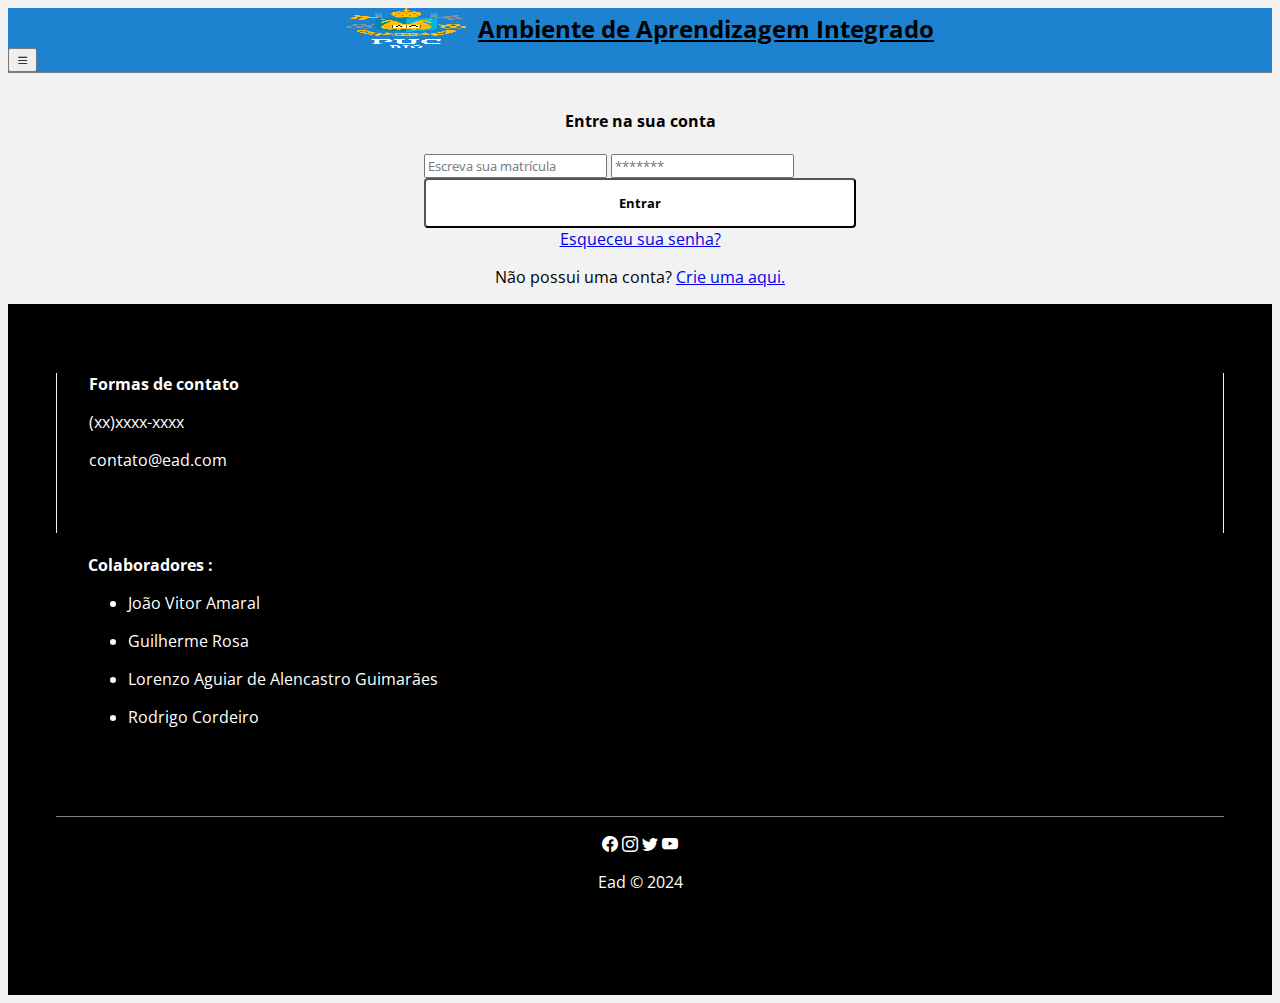
<file: projeto inegradow/index.html>
<!DOCTYPE html>
<html lang="pt-br">

<head>
    <!-- Meta -->
    <meta charset="UTF-8" />

    <!-- Título -->
    <title>Ambiente de Aprendizagem Online</title>

    <!-- GOOGLE FONTS OPEN SANS-->
    <link rel="preconnect" href="https://fonts.googleapis.com">
    <link rel="preconnect" href="https://fonts.gstatic.com" crossorigin>
    <link href="https://fonts.googleapis.com/css2?family=Open+Sans:ital,wght@0,300;0,400;0,600;0,700;0,800;1,300;1,400;1,600;1,700;1,800&display=swap" rel="stylesheet">

    <!-- Bootstrap -->
    <link href="https://cdn.jsdelivr.net/npm/bootstrap@5.1.1/dist/css/bootstrap.min.css" rel="stylesheet" integrity="sha384-F3w7mX95PdgyTmZZMECAngseQB83DfGTowi0iMjiWaeVhAn4FJkqJByhZMI3AhiU" crossorigin="anonymous">

    <!-- Bootstrap Icons -->
    <link rel="stylesheet" href="https://cdn.jsdelivr.net/npm/bootstrap-icons@1.5.0/font/bootstrap-icons.css">

    <!-- CSS -->
    <link rel="stylesheet" href="css/estilo_com_sass.css" />

    <!-- JavaScript -->
    <script src="https://cdn.jsdelivr.net/npm/bootstrap@5.1.1/dist/js/bootstrap.bundle.min.js" integrity="sha384-/bQdsTh/da6pkI1MST/rWKFNjaCP5gBSY4sEBT38Q/9RBh9AH40zEOg7Hlq2THRZ" crossorigin="anonymous"></script>

    <!-- Ícone na barra do navegador -->
    <link rel="shortcut icon" type="imagex/png" href="/img/logo-puc-rio1.png">
</head>

<body>
    <!-- CABEÇALHO -->
    <header class="container-fluid">
        <div class="row">
            <nav class="navbar navbar-expand-lg cabecalho w-100">
                <!-- Logo da Ambiente de Aprendizagem Integrado Centralizado -->
                <div class="col-12 d-flex justify-content-center align-items-center">
                    <a href="index.html" class="navbar-brand d-flex align-items-center">
                        <img src="img/logo-puc-rio1.png" alt="Ambiente de Aprendizagem Integrado" style="height: 40px;">
                        <span class="ms-2">Ambiente de Aprendizagem Integrado</span>
                    </a>
                </div>
                <!-- Botão Toggler para Mobile -->
                <button class="navbar-toggler" type="button" data-bs-toggle="collapse" data-bs-target="#navbar-items" aria-controls="navbar-items" aria-expanded="false" aria-label="Toggle navigation">
                    <i class="bi bi-list"></i>
                </button>
            </nav>
        </div>
    </header>

    <!-- LOGIN -->
    <div class="container">
        <div class="row justify-content-center">
            <form class="col-12 col-md-5">
                <!-- Reduzido para col-md-5 -->
                <!-- <div class="col-12 centralizar mt-5 mb-2">
                    <img src="img/logo-puc-rio1.png" alt="" class="imagem-login">
                </div> -->
                <div class="col-12 centralizar mt-5 mb-2">
                    <!-- Você pode adicionar um título ou outro elemento aqui, se desejar -->
                </div>
                <div class="col-12 centralizar">
                    <h4 class="primeira-cor">Entre na sua conta</h4>
                </div>
                <div class="col-12 centralizar">
                    <div class="form-row">
                        <div class="col-12">
                            <input type="text" placeholder="Escreva sua matrícula" class="form-control my-3 p-2">
                            <input type="password" placeholder="*******" class="form-control my-3 p-2">
                            <button class="btn botao-laranja mt-3 mb-3 w-100">Entrar</button>
                        </div>
                    </div>
                </div>
                <div class="col-12 centralizar">
                    <a href="recuperar_senha.html">Esqueceu sua senha?</a>
                </div>
                <div class="col-12 centralizar mb-5">
                    <p>Não possui uma conta? <a href="cadastro.html">Crie uma aqui.</a> </p>
                </div>
            </form>
        </div>
    </div>

    <!-- RODAPÉ -->
    <footer class="container-fluid" id="rodape" style="background-color: black; color: white;">
        <div class="row">
            <div class="col-12">
                <div class="row">
                    <div class="col-12" id="rodape-cima">
                        <div class="row">
                            <!-- Removida a coluna "Fique por dentro das novidades" -->

                            <!-- Coluna das formas de contato -->
                            <div class="col-12 col-md-6 coluna-rodape-cima" id="rodape-cima-centro">
                                <h4>Formas de contato</h4>
                                <p> (xx)xxxx-xxxx</p>
                                <p> contato@ead.com</p>
                                <a href="fale_conosco.html">Fale conosco</a>
                            </div>

                            <!-- Coluna de colaboradores -->
                            <div class="col-12 col-md-6 coluna-rodape-cima">
                                <div class="row">
                                    <h4>Colaboradores :</h4>
                                    <div class="col-12">
                                        <ul class="list-unstyled">
                                            <li>
                                                <p>João Vitor Amaral</p>
                                            </li>
                                            <li>
                                                <p>Guilherme Rosa</p>
                                            </li>
                                            <li>
                                                <p>Lorenzo Aguiar de Alencastro Guimarães</p>
                                            </li>
                                            <li>
                                                <p>Rodrigo Cordeiro</p>
                                            </li>
                                        </ul>
                                    </div>
                                </div>
                            </div>
                        </div>
                    </div>
                </div>

                <!-- PARTE DE BAIXO DO RODAPÉ -->
                <div class="row justify-content-around" id="rodape-baixo">
                    <div class="col-12 col-md-3 text-center text-md-start">
                        <i class="bi bi-facebook text-white me-2"></i>
                        <i class="bi bi-instagram text-white me-2"></i>
                        <i class="bi bi-twitter text-white me-2"></i>
                        <i class="bi bi-youtube text-white"></i>
                    </div>
                    <div class="col-12 col-md-3 text-center">
                        <p>Ead &copy; 2024</p>
                        <!-- Atualizado o nome da marca -->
                    </div>
                    <div class="col-12 col-md-3 text-center text-md-end">
                        <p>
                            <a href="quem_somos.html" class="text-white">Quem somos</a>
                        </p>
                    </div>
                </div>
            </div>
        </div>
    </footer>
</body>

</html>
</file>
<file: projeto inegradow/css/estilo_com_sass.css>
@charset "UTF-8";

/* Variáveis Padrão para o Site */


/* Estilos Padrão para o Site */

* {
    font-family: "Open Sans", sans-serif;
}

body {
    background-color: #F2F2F2;
}

.primeira-cor {
    color: black;
}

.segunda-cor {
    color: #F2F2F2;
}

.primeiro-fundo {
    color: black;
    background-color: #F2F2F2;
}

.segundo-fundo {
    color: #F2F2F2;
    background-color: black;
}

.segundo-fundo a {
    color: #F2F2F2;
}

.segundo-fundo a:hover {
    color: #FFDB4F;
}

.container-fluid {
    padding: 0em;
}


/* EXTEND */

#navbar-items .navbar-nav,
.navbar-brand,
.imagem-assinatura,
#featured-images .banner-content,
.centralizar,
.imagem-produtos {
    display: flex;
    align-items: center;
    justify-content: center;
}

#navbar-items .nav-item,
.botao-mensagem-produto {
    display: flex;
    justify-content: center;
}


/* MIXIN */


/* CABEÇALHO */

.cabecalho {
    background-color: rgb(29, 131, 209);
    border-bottom: 1px solid gray;
    margin-bottom: 1em;
}

.cabecalho a {
    color: black;
}

.cabecalho a:hover {
    color: #F2F2F2;
}

.cabecalho a:active {
    border-bottom: 1px solid #F2F2F2;
}

#navbar-items .navbar-nav {
    width: 100%;
}

#navbar-items .nav-item {
    font-size: 1.4em;
}


/* Aumentar a altura do logo da PUC Rio */

.navbar-brand img {
    width: 120px;
    height: 160px;
    /* Aumentado de 40px para 60px */
}

.navbar-brand span {
    font-weight: 700;
    font-size: 1.5em;
    margin-left: 0.5em;
}

.nav-item input {
    border-radius: 30px;
}

.nav-item button {
    border: 0;
    color: black;
}

.nav-item button:hover {
    background-color: #FFDB4F;
    color: black;
}

.navbar-toggler:focus,
.navbar-toggler:active,
.navbar-toggler-icon:focus {
    outline: none;
    box-shadow: none;
}


/* TÍTULO PRINCIPAL */

.titulo-principal {
    font-size: 2.5em;
    font-weight: bold;
    color: #FF962B;
    margin-bottom: 1em;
}


/* RODAPÉ */

#rodape {
    padding: 3em;
    /* Reduzido de 3em para 1.5em */
    background-color: #F2F2F2;
    /* Alterado para combinar com o fundo da página de login */
    color: black;
    /* Texto preto para melhor contraste */
}

#rodape a {
    color: black;
    /* Links em preto */
}

#rodape a:hover {
    color: #FFDB4F;
}


/* RODAPÉ PARTE DE CIMA */

#rodape-cima {
    margin-bottom: 3em;
    /* Reduzido de 3em para 1.5em */
}

#rodape-cima input {
    border-radius: 0;
    border: none;
}

#rodape-cima li {
    margin-bottom: 0.3em;
}

#rodape-cima h4 {
    margin-bottom: 1em;
    /* Reduzido de 1.5em para 1em */
}

#rodape-cima i {
    color: #FF4009;
}

#rodape-cima .coluna-rodape-cima {
    padding-bottom: 1.5em;
    /* Reduzido de 2em para 1.5em */
}


/* RODAPÉ PARTE DE BAIXO */

#rodape-baixo {
    text-align: center;
    border-top: 1px solid gray;
    padding-top: 1em;
    /* Reduzido de 2em para 1em */
}

#rodape-baixo i:hover {
    color: #FFDB4F;
}

@media (min-width: 768px) {
    #rodape-cima .coluna-rodape-cima {
        padding-left: 2em;
        padding-right: 2em;
    }
    #rodape-cima-centro {
        padding-left: 2em;
        padding-right: 2em;
        border-left: 1px solid #F2F2F2;
        border-right: 1px solid #F2F2F2;
    }
}


/* ASSINATURA PRO*/

.fundo-amarelo {
    background-color: #FFDB4F;
}

.tipos-de-assinatura {
    font-size: 1.2em;
    text-align: justify;
}

.explicacoes {
    font-size: 0.8em;
    text-align: center;
}

.explicacoes .col-md-10 {
    padding-top: 1em;
}

.explicacoes .col-12 {
    padding-top: 1em;
    padding-bottom: 2.5em;
}

.conteiner-assinatura {
    margin-bottom: 1em;
}

.conteiner-assinatura .col-12 {
    padding-left: 2em;
    padding-right: 2em;
}

.conteiner-assinatura .titulo {
    text-align: center;
    padding-top: 1.5em;
    padding-bottom: 0.5em;
}

.row-tipos-assinatura .col-12 {
    padding-left: 2em;
    padding-right: 2em;
}

.row-tipos-assinatura .titulo {
    padding-top: 1em;
    padding-bottom: 0.5em;
}

#conteiner-tipos-de-assinatura {
    margin-bottom: 1em;
}

.imagem-assinatura {
    padding-left: 0;
}

.imagem-assinatura img {
    width: 100%;
}

@media (min-width: 768px) {
    .conteiner-assinatura .col-12 {
        padding-left: 5em;
        padding-right: 5em;
    }
}


/* BANNER COM TRANSPARÊNCIA */

#featured-images {
    margin-top: 1em;
    margin-bottom: 4em;
    text-align: center;
}

#featured-images .col-md-3,
#featured-images .col-12 {
    position: relative;
    cursor: pointer;
}

#featured-images .col-md-3:hover>.banner-content {
    opacity: 0.8;
}

#featured-images .col-12:hover>.banner-content {
    opacity: 0.9;
}

#featured-images .banner-content {
    position: absolute;
    top: 0;
    left: 0;
    height: 100%;
    width: 100%;
    background-color: white;
    flex-direction: column;
    opacity: 0.6;
    transition: 0.5s;
}

#featured-images .banner-content a {
    color: #F2F2F2;
}

#featured-images .banner-content a:hover {
    color: #FFDB4F;
}

#featured-images img {
    width: 100%;
}

@media (min-width: 768px) {
    #featured-images .banner-content {
        opacity: 0;
    }
}


/* LOGIN */

.botao-laranja {
    outline: none;
    height: 50px;
    width: 100%;
    /* Alterado para 100% para responsividade */
    background-color: white;
    border-radius: 4px;
    font-weight: bold;
}

.botao-laranja:hover {
    background: white;
    border: 1px solid;
    color: #FF4009;
}

.imagem-login {
    width: 12%;
    height: 12%;
}

#termos {
    font-size: 0.8em;
}

#fale-conosco {
    margin-bottom: 4em;
}

#fale-conosco h6 {
    text-align: justify;
}


/* QUEM SOMOS */

#quem-somos h2 {
    text-decoration: underline;
    text-decoration-color: #FF962B;
    margin-bottom: 0.5em;
    padding-left: 1em;
    padding-right: 1em;
}

#quem-somos p {
    margin-top: 1em;
    text-align: justify;
    text-justify: auto;
    padding-left: 0.5em;
    padding-right: 0.5em;
}

#quem-somos .img {
    width: 2em;
    height: 1.5em;
}

#bio-images img {
    width: 100%;
}

.card-body {
    padding-left: 0em;
    padding-right: 0em;
}


/* HOME (INDEX) */

#slider {
    margin-bottom: 1em;
}

.carousel-control-prev i {
    color: black;
    font-size: 4em;
}

.carousel-control-next i {
    color: black;
    font-size: 4em;
}

.carousel-indicators [data-bs-target] {
    background-color: black;
    opacity: 0.8;
}

.carousel-item img {
    width: 90%;
    margin-left: 5%;
    margin-right: 5%;
}

.btn-outline-success {
    border-radius: 15px;
    background-color: white;
    color: black;
}


/* LISTA DE PRODUTOS */

.navbar-produtos .nav-link {
    border: 1px solid black;
    border-radius: 7px;
    color: black;
}

.navbar-produtos .nav-link:hover {
    background-color: #FFDB4F;
}

.lista-de-produtos .btn-outline-success {
    margin-bottom: 1em;
    font-size: 2em;
    font-weight: 600;
}

.navbar-filtro {
    color: black;
    margin-top: 1em;
    background-color: #21282dc6;
    border-radius: 15px;
}

.navbar-filtro h4 {
    text-align: right;
    vertical-align: middle;
    margin-bottom: 0;
}

.navbar-filtro .control-prev,
.navbar-filtro .control-next {
    background-color: #2b9cffc6;
}

@media (min-width: 768px) {
    #classificar-filtro {
        justify-content: right;
    }
}


/* PRODUTOS */

.imagem-produtos img {
    max-height: 22em;
    max-width: 100%;
    border: 1px solid #FF962B;
}

.titulo-mensagem-produto .col-11 {
    padding-top: 2em;
    padding-bottom: 1em;
}

.botao-mensagem-produto {
    margin-top: 1em;
    margin-bottom: 2em;
}

.informacoes-produto .col-md-10 {
    padding-bottom: 2em;
}

.fundo-amarelo .btn-outline-success {
    background-color: #FFDB4F;
    font-size: 1.3em;
    margin-bottom: 1em;
}

.fundo-amarelo .btn-outline-success:hover {
    background-color: green;
    opacity: 0.9;
    color: black;
}


/* TÍTULO PRINCIPAL */

.titulo-principal {
    font-size: 2.5em;
    font-weight: bold;
    color: #FF962B;
    margin-bottom: 1em;
}
</file>
